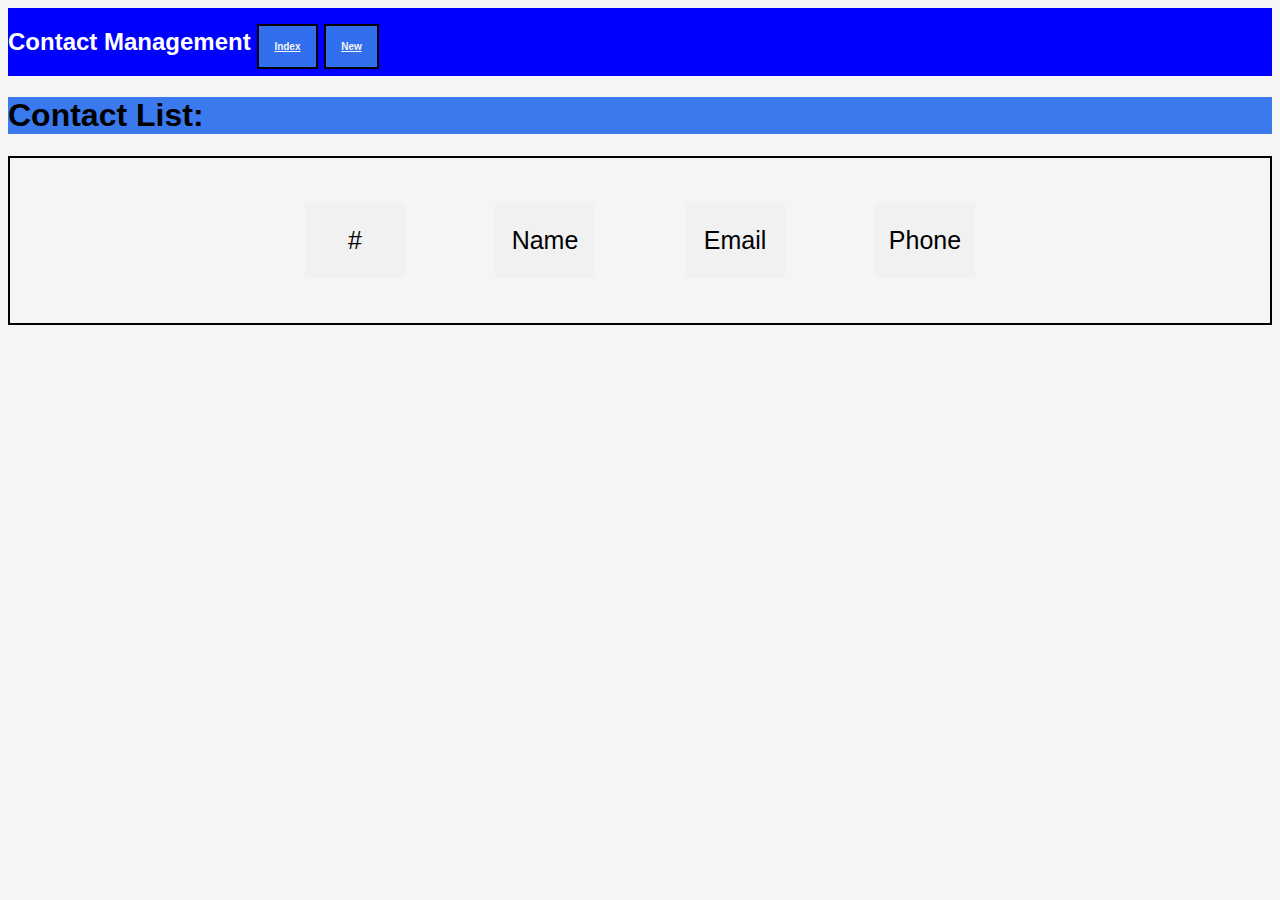
<file: index.html>
<!DOCTYPE html>
<html lang="en">
<head>
    <meta charset="UTF-8">
    <meta name="viewport" content="width=device-width, initial-scale=1.0">
    <meta http-equiv="X-UA-Compatible" content="ie=edge">
    <link rel="stylesheet" href="style.css" />
    <link rel="stylesheet" href="https://cdnjs.cloudflare.com/ajax/libs/font-awesome/4.7.0/css/font-awesome.min.css">
    <title>Contact List</title>
</head>
<body>
        <div id="myDIV" class="container">

                <h2> Contact Management 
                    <a class='button1' id = 'index-butn' href="index.html">Index</a>
                    <a class='button1' id = 'index-butn' href="contactpage.html">New</a>
                      
                </h2>
            
                

              </div>
    
     <div id="two" class="Contact-list">
         <h1> Contact List: </h1>

     </div>

    <div class="container-two">
          <div> #</div>
          <div class = "name-div"> Name</div>
          <div> Email</div>
          <div>Phone</div>

     </div>

    <script src='app.js'></script>

</body>
</html>
</file>
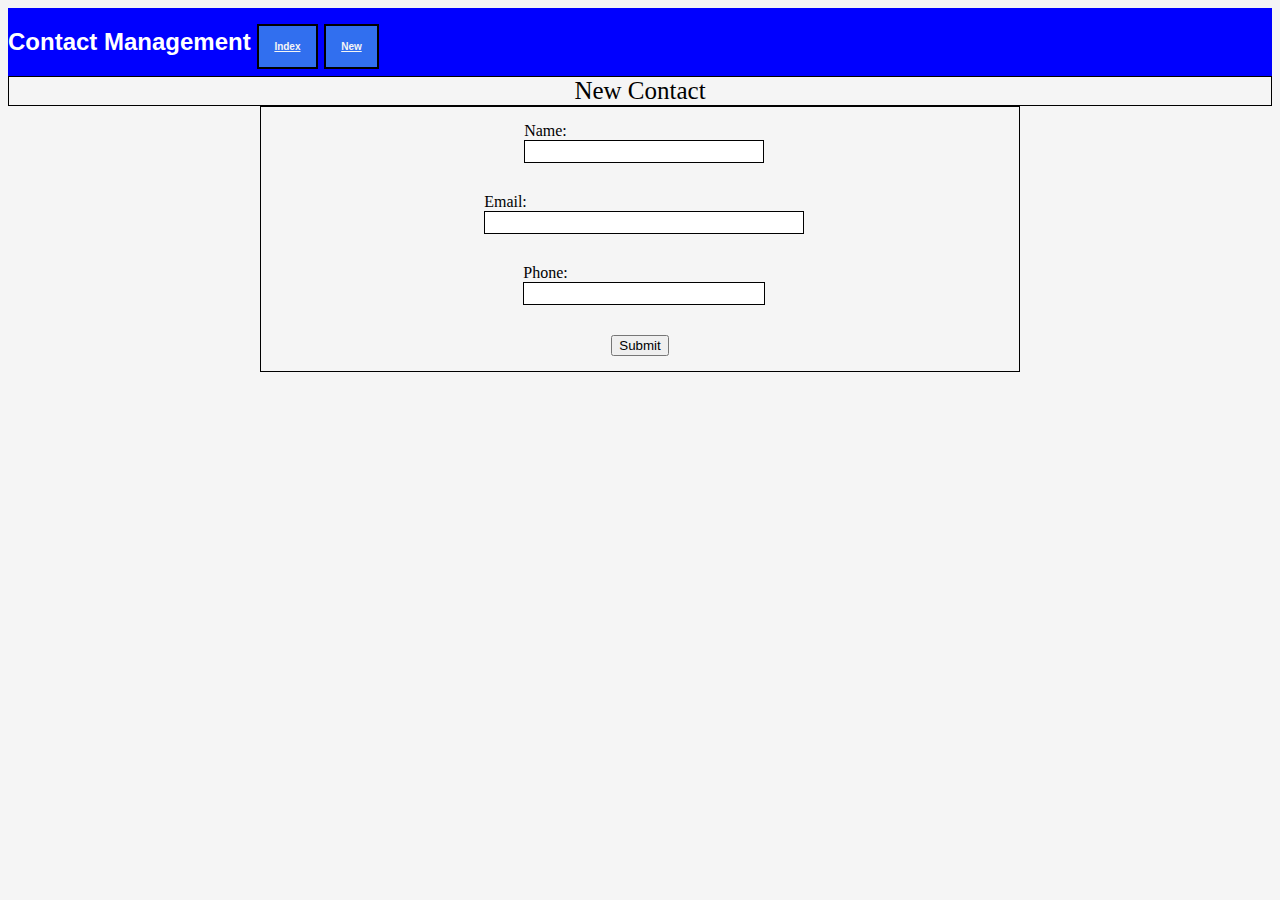
<file: contactpage.html>
<!DOCTYPE html>
<html lang="en">
<head>
    <meta charset="UTF-8">
    <meta name="viewport" content="width=device-width, initial-scale=1.0">
    <meta http-equiv="X-UA-Compatible" content="ie=edge">
    <link rel="stylesheet" href="style.css" />
    <link rel="stylesheet" href="https://cdnjs.cloudflare.com/ajax/libs/font-awesome/4.7.0/css/font-awesome.min.css">
    <title>Contact Management</title>
    
</head>
<body>

    <div id="myDIV" class="container">
        <h2> Contact Management 
                <a class='button1' id = 'index-butn' href="index.html">Index</a>
                    <a class='button1' id = 'index-butn' href="contactpage.html">New</a>
        </h2>
    
    </div>

<div class="new-contact">
    New Contact
</div>

<div id="error"></div> 

    <form action="detailspage.html" method="GET" class="contact-form">

        <div class="div-inform">
            <label for="name"> Name: </label>
            <input type="text" id="name" name="name" class="form-input" required>
        </div>

        <div class="div-inform">
             <label for="email"> Email: </label>
             <input type="email" id="email" name="email"
                    pattern=".+@gmail.com" size="30" class="form-input" required>
        </div>

        <div class="div-inform">
                <label for="phone"> Phone: </label>
                <input type="tel" id="phone" name="phone" class="form-input"
                       
                      required>
           </div>
      

       <div class="div-inform">
            <button onclick= "saveInputs()" type="submit" class="submit-button" > Submit</button>
       </div>
       
    </form>


<script>

function saveLocal () {

var theName = localStorage.getItem("names");

    if (theName) {

names = JSON.parse(localStorage.getItem("names"));
emails = JSON.parse(localStorage.getItem("emails"));
phones = JSON.parse(localStorage.getItem("phones"));

} else {

    names=[];
    emails=[];
    phones=[];

    localStorage.setItem("names", JSON.stringify(names));
    names = JSON.parse(localStorage.getItem("names"));
    
    localStorage.setItem("emails", JSON.stringify(emails));
    emails = JSON.parse(localStorage.getItem("emails"));
  
    localStorage.setItem("phones", JSON.stringify(phones));
    phones = JSON.parse(localStorage.getItem("phones"));
  
    }
    
   
    alert(name);
    alert(names);
  
    names.push(name);
    emails.push(email);
    phones.push(phone);
    

    localStorage.setItem('names', JSON.stringify(names));
    localStorage.setItem('emails', JSON.stringify(emails));
    localStorage.setItem('phones', JSON.stringify(phones));
   

    JSON.parse(localStorage.getItem('names'));
    JSON.parse(localStorage.getItem('emails'));
    JSON.parse(localStorage.getItem('phones'));
    

}

        function saveInputs () {

            if (typeof(Storage) !== "undefined") {
                // Store
                const name = document.getElementById("name").value;
                const email = document.getElementById("email").value;
                const phone = document.getElementById("phone").value;

                saveLocal();

                var phoneNum = document.getElementById("phone").value;
                var pLen = phoneNum.length;
                var firstPos = phoneNum.charAt(0); 
        
               // var pStr = document.getElementById("phone").value;

                if (pLen === 10 && firstPos !== "0" && firstPos !== "1") {
              
                  localStorage.setItem("name", name);
                  localStorage.setItem("email", email);
                  localStorage.setItem("phone", phone);
                  // Retrieve
                  document.getElementById("name").innerHTML = localStorage.getItem("name");
                  document.getElementById("email").innerHTML = localStorage.getItem("email");
                  document.getElementById("phone").innerHTML = localStorage.getItem("phone");
        
                  //setTimeout('window.location = "detailspage.html"',500);
        
                } else {
                  alert('Enter a 10 digit phone number, without symbols, not beginning with 1 or 0');
                }
        
            } else {
                document.getElementById("name").innerHTML = "Sorry, your browser does not support Web Storage...";
          }
        }


</script>
 


</body>
</html>
</file>
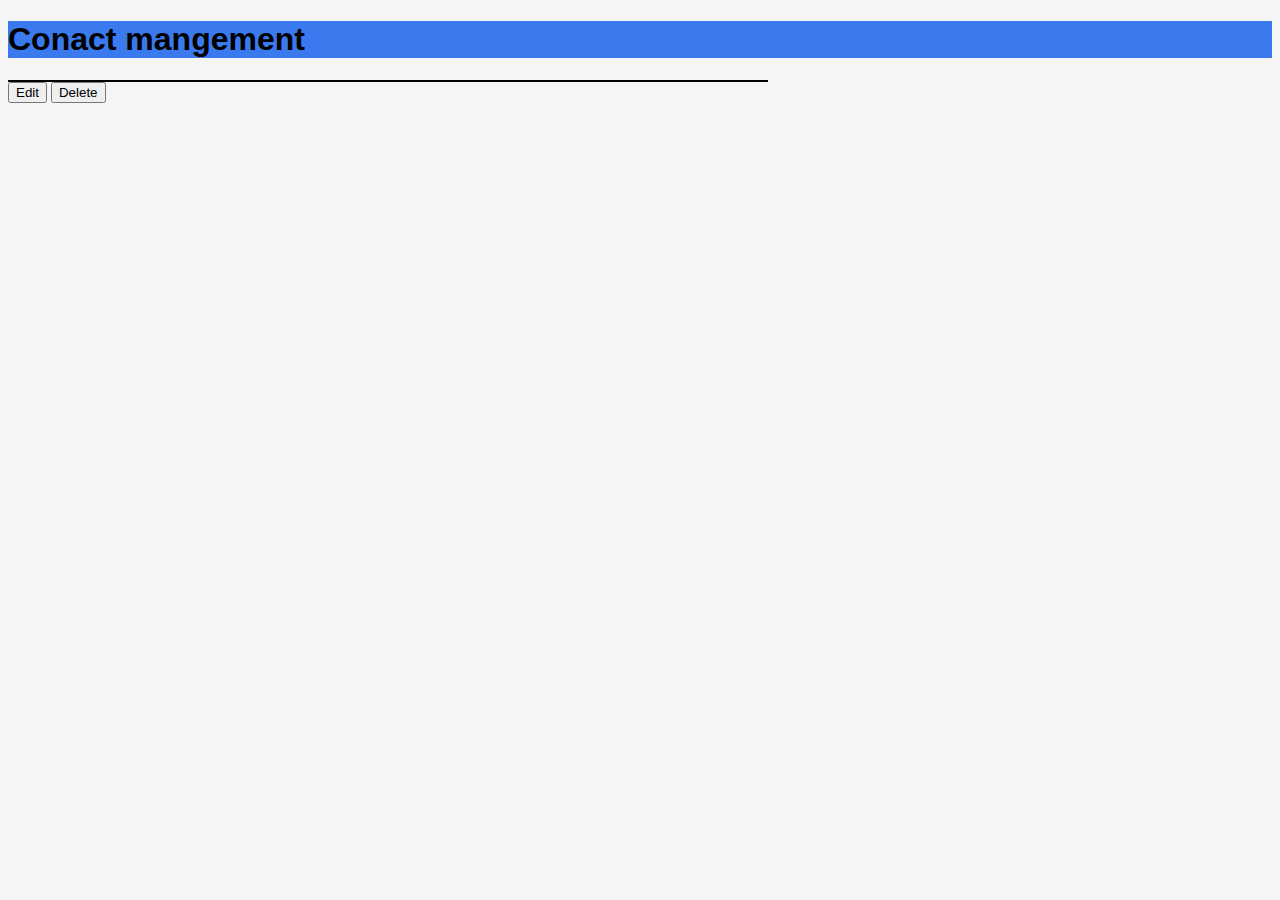
<file: detailspage.html>
<!DOCTYPE html>
<html lang="en">
<head>
    <meta charset="UTF-8">
    <meta name="viewport" content="width=device-width, initial-scale=1.0">
    <meta http-equiv="X-UA-Compatible" content="ie=edge">
    <link rel="stylesheet" href="style.css" />
    <title>Details Page</title>
</head>
<body>
<h1> Conact mangement</h1>
<div id="results"></div>


<div id='button-wrapper'>
    <button onclick="editPage();"> Edit</button>
    <button> Delete  </button>
</div>

<script>

    const resultList = document.getElementById('results');
    new URLSearchParams(window.location.search).forEach((value,
    name) => {
        resultList.append(`${name}: ${value}`)
        resultList.append(document.createElement('br'))
    });


//JSON localSotrage

/*
var info = document.getElementsByTagName('div')[0], userName;

localStorage.setItem('userName', 'Name');

userName = localStorage.getItem('userName');
header.innerHTML = userName;
*/

/* EX
var header = document.getElementsByTagName('h1')[0], siteName;

localStorage.setItem( 'siteName', 'My Site');

siteName = localStorage.getItem('siteName');
header.innerHTML = siteName  */

</script>
    

  <script src='app.js'></script>

</body>
</html>
</file>
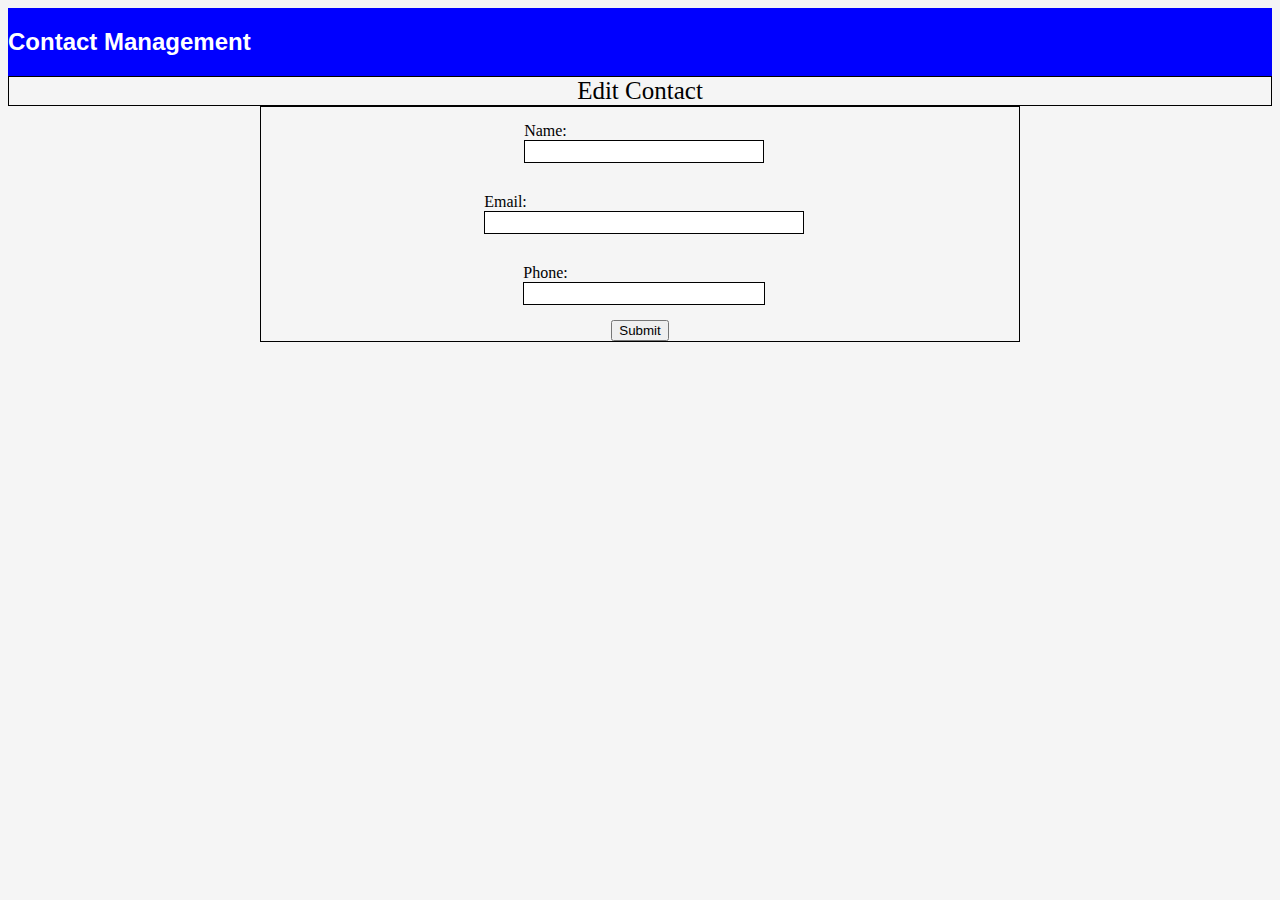
<file: edit.html>
<!DOCTYPE html>
<html lang="en">
<head>
    <meta charset="UTF-8">
    <meta name="viewport" content="width=device-width, initial-scale=1.0">
    <meta http-equiv="X-UA-Compatible" content="ie=edge">
    <link rel="stylesheet" href="style.css" />
    <title>Edit Page</title>


</head>

<body>
        <div class="edit-page">
              <h2> Contact Management </h2>
        </div>

        <div class="new-contact">
            Edit Contact 
            </div>
            
            <div id="error"></div> 
            
                <form action="detailspage.html" method="GET" class="contact-form">
            
                    <div class="div-inform">
                        <label for="name"> Name: </label>
                        <input type="text" id="name" name="name" class="form-input" required>
                    </div>
            
                    <div class="div-inform">
                         <label for="email"> Email: </label>
                         <input type="email" id="email" name="email"
                                 size="30" class="form-input" required>
                    </div>
            
                    <div class="div-inform">
                            <label for="phone"> Phone: </label>
                            <input type="tel" id="phone" name="phone" class="form-input"
                                   
                                  required>
                  </div>

                     <div> 
                        <button> Submit  </button>
                    </div>
                </form>   
    

</body>
</html>
</file>
<file: style.css>
/* Include the padding and border in an element's total width and height */
/*
* {
    box-sizing: border-box;
  }
*/


  /* Remove margins and padding from the list */
  /*
  ul {
    margin: 0;
    padding: 0;
  }
  */

  /* Style the list items */
  /*
  ul li {
    cursor: pointer;
    position: relative;
    padding: 12px 8px 12px 40px;
    background: #eee;
    font-size: 18px;
    transition: 0.2s;
  }
*/

  /*  contact management   */

body {
    background-color: whitesmoke;
}
.container {
    background-color: blue;
    display: flex;
    flex-flow: column wrap;
    color: white;
    font: 35px;
}

h2 {
  font-family: Arial, Helvetica, sans-serif;
}


.button1 {
    border: none;
    background-color: rgba(51, 116, 238, 0.959);
    padding: 15px;
    text-align: center;
    font-size: 10px;
    color: whitesmoke; 
    border: 2px solid rgb(0, 0, 0);
    justify-content: center;
    
  } 

  .container-two {
    background-color: whitesmoke;
    display: flex;
    justify-content: center;
    border: 2px solid black;
    font-family: Arial, Helvetica, sans-serif;
  
  }

  .container-two > div {
    background-color: #f1f1f1;
    width: 100px;
    margin: 45px;
    text-align: center;
    line-height: 75px;
    font-size: 25px;
  }


  .name-div {
    margin: 75px;
  }

  /* contact  page */


label {
  align-self: flex-start;
  margin-top: 16px;
  margin-bottom: 5px;
}


.form-input {
    background: white;
    border: 1px solid black;  
    width: 100%;
    padding: 3px;
}


.new-contact {
  text-align: center;
  font-size: 25px;
  height: 40%;
  border: 1px solid black;  
}


.contact-form {
  display: flex;
  flex-direction: column;
  align-items: center;
  width: 60%;
  height: 40%;
  margin: 0 auto;
  border: 1px solid black;  
}

.submit-button {
  
}

.div-inform {
margin: 15px;
text-align: left;
}



/*  Edit page   */
/*
.edit-page {
  background-color: blue;
  display: flex;
  flex-flow: column wrap;
  color: white;
  font: 40px; 
} */


h1 {
  font-family: Arial, Helvetica, sans-serif;
  background-color: rgba(51, 116, 238, 0.959);

}



#results {
  display: flex;
  flex-flow: column wrap;
  color: black;
  font: 35px;
  align-items: center;
  width: 60%;
  height: 40%;
  border: 1px solid black;  
}


/*
.form-input:focus, 
.form-button {
    outline: none;
    cursor: pointer;
}
*/

.edit-page {
  background-color: blue;
  display: flex;
  flex-flow: column wrap;
  color: white;
  font: 35px;

}
</file>
